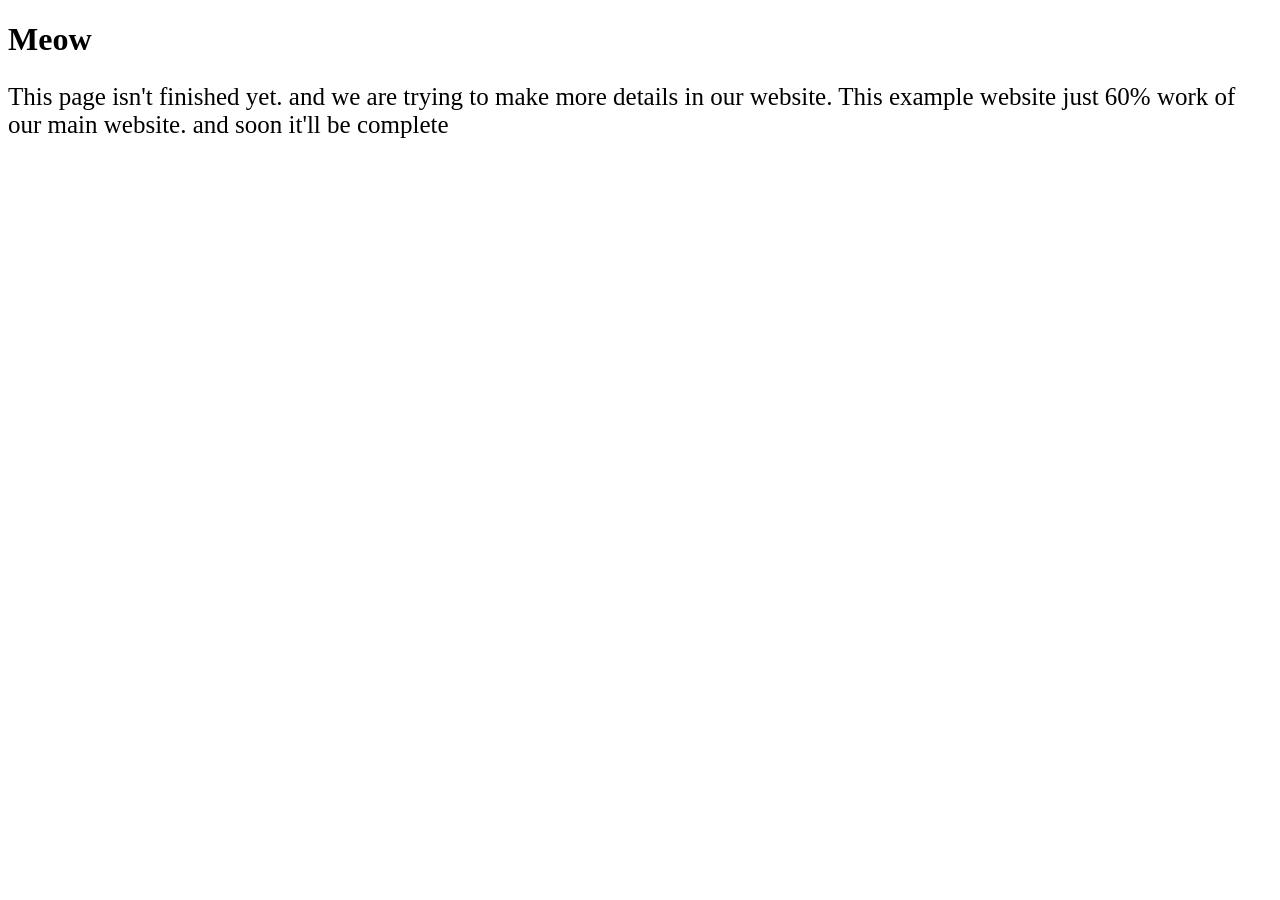
<file: moew.html>
<!DOCTYPE html>
<html lang="en">
<head>
    <meta charset="UTF-8">
    <meta name="viewport" content="width=device-width, initial-scale=1.0">
    <title>Document</title>
</head>
<body>
   <h1>
    Meow
   </h1> 
   <p style="font-size:25px; text-decoration: none;">This page isn't finished yet. and we are trying to make more details in our website. This example website just 60% work of our main website. and soon it'll be complete</p>
</body>
</html>
</file>
